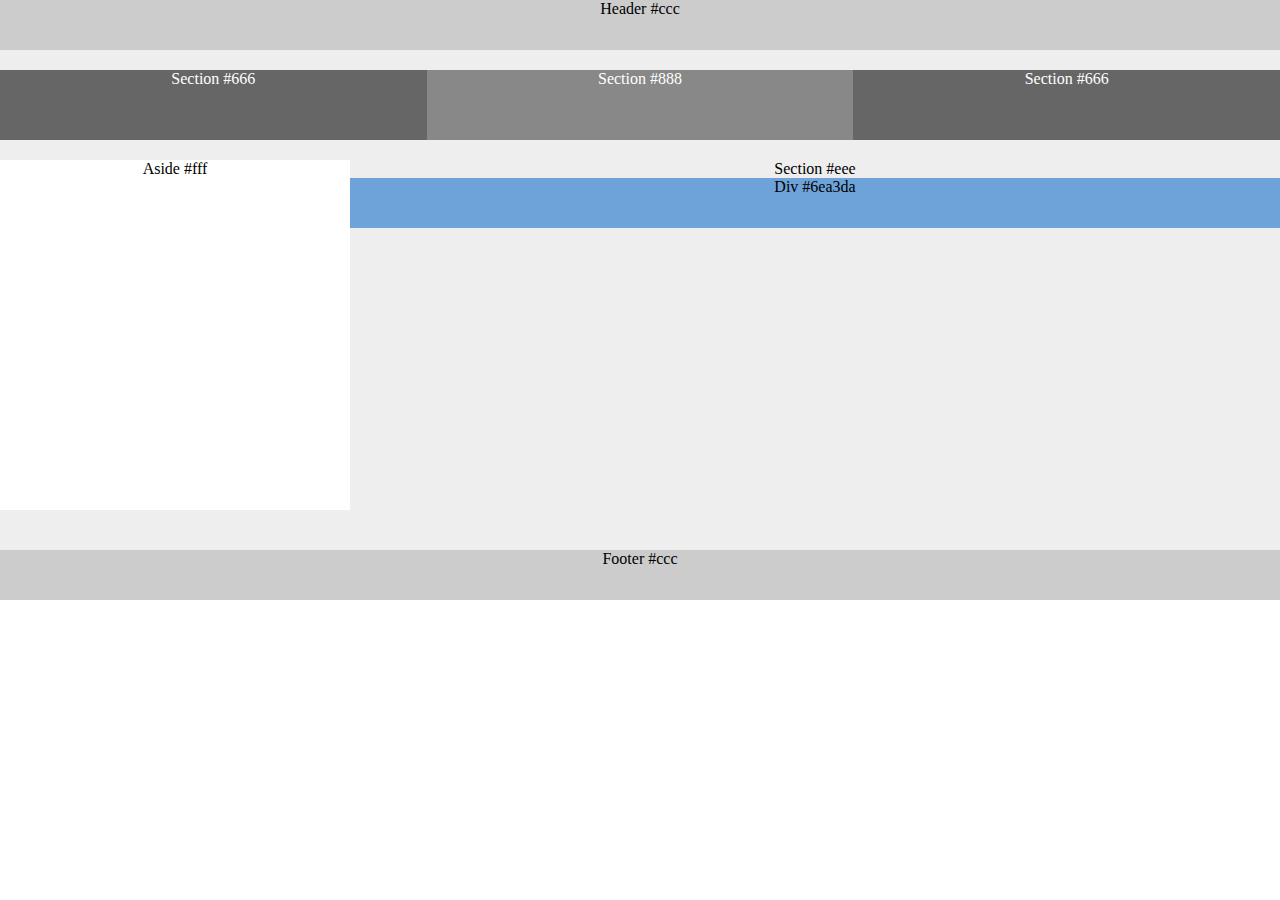
<file: float-layout/index.html>
<!DOCTYPE html>
<html lang="en">
<head>
    <meta charset="UTF-8">
    <meta name="viewport" content="width=device-width, initial-scale=1.0">
    <title>Float Layout</title>
    <link rel="stylesheet" href="css/style.css" />
</head>
<body>
    <header class="header">Header #ccc</header>
    <main class="main">
        <section class="dark">Section #666</section>
        <section class="light">Section #888</section>
        <section class="dark">Section #666</section>
        <section class="lighter">Section #eee
            <aside>Aside #fff</aside>
            <div>Div #6ea3da</div>
        </section>
    </main>
    <footer class="footer">Footer #ccc</footer>
</body>
</html>
</file>
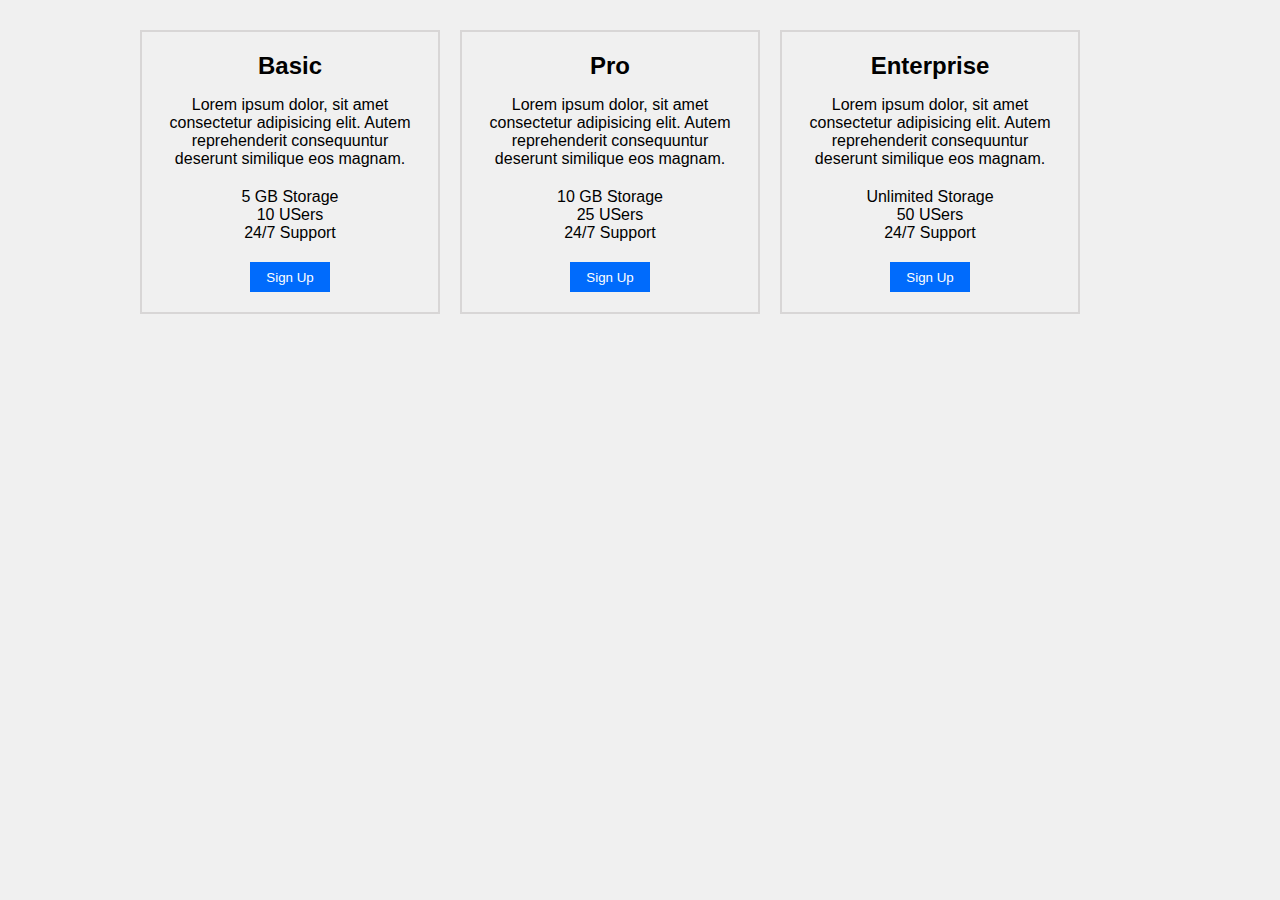
<file: subscription-plan/index.html>
<!DOCTYPE html>
<html lang="en">
<head>
    <meta charset="UTF-8">
    <meta name="viewport" content="width=device-width, initial-scale=1.0">
    <title>Subscription plan</title>
    <link rel="stylesheet" href="css/style.css" />
</head>
<body>
    <main>
        <div class="container">
            <div class="card">
                <h2 class="card-title">Basic</h2>
                <p class="card-description">Lorem ipsum dolor, sit amet consectetur adipisicing elit. Autem reprehenderit consequuntur deserunt similique eos magnam.</p>
                <ul class="card-specs">
                    <li>5 GB Storage</li>
                    <li>10 USers</li>
                    <li>24/7 Support</li>
                </ul>
                <button>Sign Up</button>
            </div>
            <div class="card">
                <h2 class="card-title">Pro</h2>
                <p class="card-description">Lorem ipsum dolor, sit amet consectetur adipisicing elit. Autem reprehenderit consequuntur deserunt similique eos magnam.</p>
                <ul class="card-specs">
                    <li>10 GB Storage</li>
                    <li>25 USers</li>
                    <li>24/7 Support</li>
                </ul>
                <button>Sign Up</button>
            </div>
            <div class="card">
                <h2 class="card-title">Enterprise</h2>
                <p class="card-description">Lorem ipsum dolor, sit amet consectetur adipisicing elit. Autem reprehenderit consequuntur deserunt similique eos magnam.</p>
                <ul class="card-specs">
                    <li>Unlimited Storage</li>
                    <li>50 USers</li>
                    <li>24/7 Support</li>
                </ul>
                <button>Sign Up</button>
            </div>
        </div>
    </main>
</body>
</html>
</file>
<file: float-layout/css/style.css>
body {
    margin: 0;
    text-align: center;
    background-color: #fff;
}

.header {
    background-color: #ccc;
    height: 50px;
}

.dark, .light {
    width: calc(100% / 3);
    float: left;
    height: 70px;
    margin: 20px 0;
    color: #fff;
}
.dark {
    background-color: #666;
}
.light {
    background-color: #888;
}
.lighter {
    background-color: #eee;
    height: 500px;
}
.lighter aside {
    background-color: #fff;
    height: 350px;
    width: 350px;
    float: left;
}
.lighter div {
    background-color: #6ea3da;
    height: 50px;
}
.footer {
    background-color: #ccc;
    height: 50px;
}
</file>
<file: subscription-plan/css/style.css>
* {
    box-sizing: border-box;
}
body {
    margin: 0;
    background-color: #f0f0f0;
    font-family: Arial, sans-serif;
}
ul {
    padding: 0;
    margin: 0;
}
li {
    list-style: none;
}
h2 {
    margin: 0;
}
.container {
    max-width: 1000px;
    margin: 0 auto;
}
.card {
    width: 30%;
    float: left;
    border: 2px solid #d8d6d6;
    margin: 30px 20px 0 0;
    padding: 20px;
    text-align: center;
}
button {
    background-color: #006bfc;
    color: #fff;
    border: none;
    width: 80px;
    height: 30px;
}
.card-specs {
    margin: 20px 0;
}
</file>
